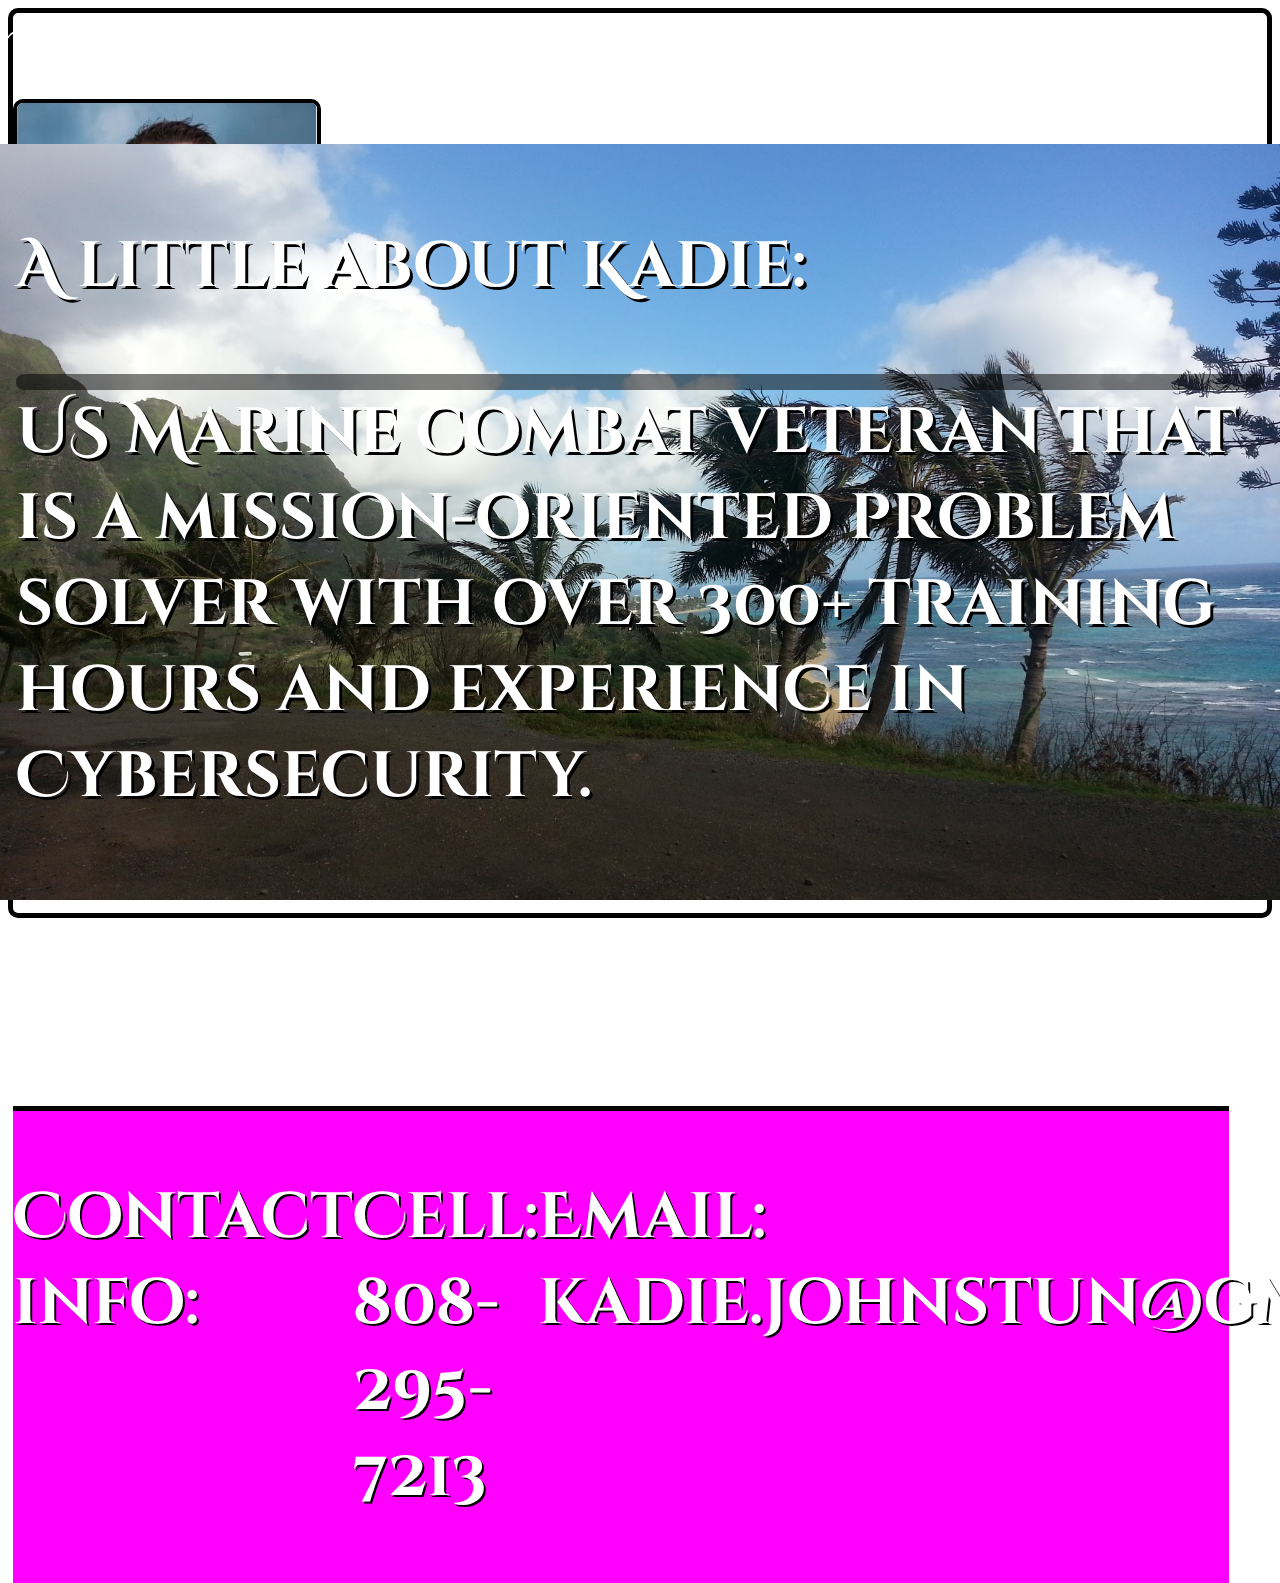
<file: index.html>
<!DOCTYPE html>
<html lang="en">
<head>
    <meta charset="UTF-8">
    <meta http-equiv="X-UA-Compatible" content="IE=edge">
    <meta name="viewport" content="width=device-width, initial-scale=1.0">
    <title>Kadie's Online Resume</title>
    <link rel="stylesheet" href="index.css">
    <link href='https://fonts.googleapis.com/css?family=Cinzel Decorative' rel='stylesheet'>
</head>
<body>
    
    <header> David aka 'Kadie' Johnstun
        <img src="profile.jpg" alt="">
    </header>
    <div class="container">
        <nav>
            <ul>
                <a href="bio.html"><li>Bio</li></a>
                <p>Get to know the man</p>
                <a href="experience.html"><li>Experience</li></a>
                <p>Professional and Academic Experience</p>
                <a href="portfolio.html"><li>Portfolio</li></a>
                <p>Examples</p>
            
        </ul>
        </nav>
        <article>
            <p>A little about Kadie:
            <div></div>
            US Marine combat veteran that is a mission-oriented problem solver with over 300+ training hours and experience in Cybersecurity. 
            </p>
        </article>
    </div>
    <footer>
        <p>Contact info: </p>
        <p>Cell: 808-295-7213</p>
        <p>Email: kadie.johnstun@gmail.com</p>
    </footer> 
</body>
</html>
</file>
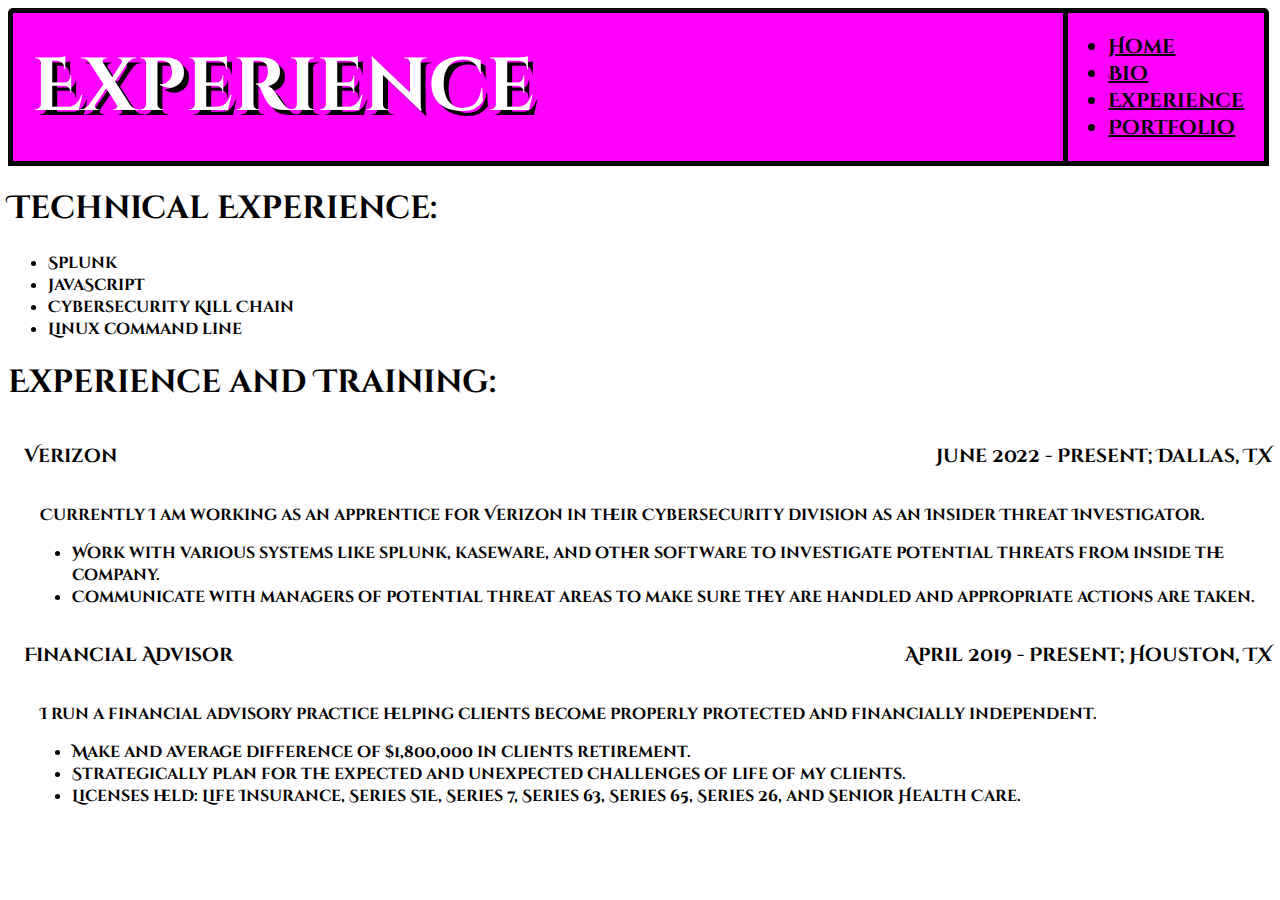
<file: experience.html>
<!DOCTYPE html>
<html lang="en">
<head>
    <meta charset="UTF-8">
    <meta http-equiv="X-UA-Compatible" content="IE=edge">
    <meta name="viewport" content="width=device-width, initial-scale=1.0">
    <title>Document</title>
    <link rel="stylesheet" href="experience.css">
    <link href='https://fonts.googleapis.com/css?family=Cinzel Decorative' rel='stylesheet'>

</head>
<body>
    <div class="container">
        <header>Experience</header>
        <nav class="pages">
            <ul class="pages">
                <a id="buttons" href="index.html"><li>Home</li></a>
                <a id="buttons" href="bio.html"><li>Bio</li></a>
                <a id="buttons" href="experience.html"><li>Experience</li></a>
                <a id="buttons" href="portfolio.html"><li>Portfolio</li></a>
            
            </ul>
        </nav>
    </div>
    <section>
        <H1 id="technical_experience">Technical Experience:</H1>
            <ul>
                <li>Splunk</li>
                <li>javaScript</li>
                <li>Cybersecurity Kill Chain</li>
                <li>Linux command line</li>
            </ul>
        <H1 id="experienc&training">Experience and Training:</H1>
            <div id="company">
                <h3>Verizon</h3>
                <h3>June 2022 - Present; Dallas, TX</h3></div>
            <p id="companyDescription">Currently I am working as an apprentice for Verizon in their Cybersecurity division as an Insider Threat Investigator.</p>
                <ul id="companyBullets">
                    <li>Work with various systems like splunk, kaseware, and other software to investigate potential threats from inside the company.</li>
                    <li>Communicate with managers of potential threat areas to make sure they are handled and appropriate actions are taken.</li>
                </ul>
                <div id="company">
                    <h3>Financial Advisor</h3>
                    <h3>April 2019 - Present; Houston, TX</h3></div>
                <p id="companyDescription">I run a financial advisory practice helping clients become properly protected and financially independent.</p>
                    <ul id="companyBullets">
                        <li>Make and average difference of $1,800,000 in clients retirement.</li>
                        <li>Strategically plan for the expected and unexpected challenges of life of my clients. </li>
                        <li>Licenses held: Life Insurance, Series SIE, Series 7, Series 63, Series 65, Series 26, and Senior Health Care.</li>
                    </ul>
    </section>
    
</body>
</html>
</file>
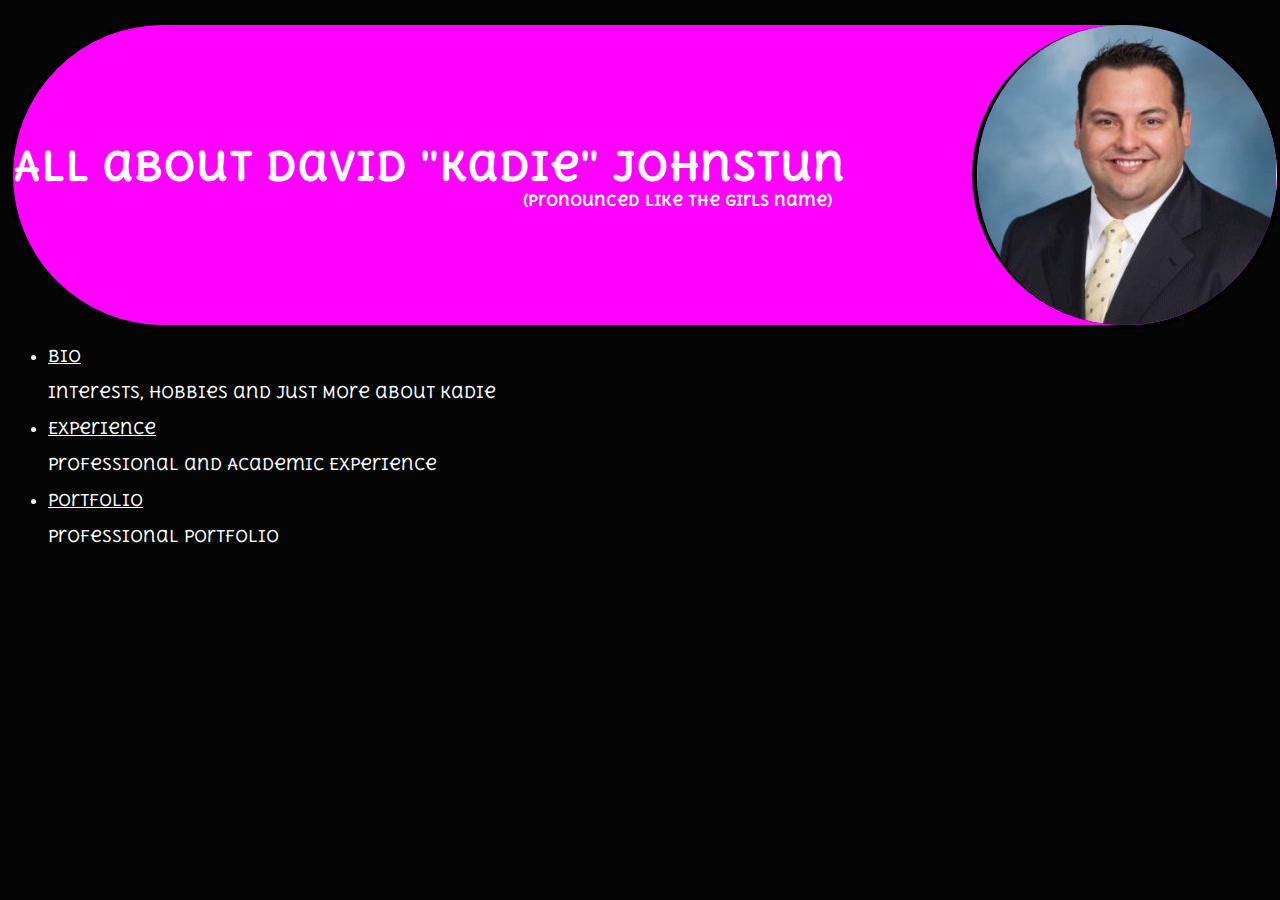
<file: home.html>
<!DOCTYPE html>
<html lang="en">
<head>
    <meta charset="UTF-8">
    <meta http-equiv="X-UA-Compatible" content="IE=edge">
    <meta name="viewport" content="width=device-width, initial-scale=1.0">
    <title>Public Profile</title>
    <link rel="stylesheet" href="home.css">
    <link href='https://fonts.googleapis.com/css?family=Delius Unicase' rel='stylesheet'>
</head>
<body>
    <nav class="header">
        <header>All about David "Kadie" Johnstun
            <div>(pronounced like the girls name)</div>
            
        </header>
        <img src="profile.jpg" alt="">
        
        
    </nav>
    <nav class="pages">
        <ul>
        <a href="bio.html"><li>Bio</li></a>
            <p>Interests, Hobbies and Just More about Kadie</p>
        <a href="experience.html"><li>Experience</li></a>
            <p>Professional and Academic Experience</p>
        <a href="portfolio.html"><li>Portfolio</li></a>
            <p>Professional Portfolio</p>
    </ul>
</nav>
</body>
</html>
</file>
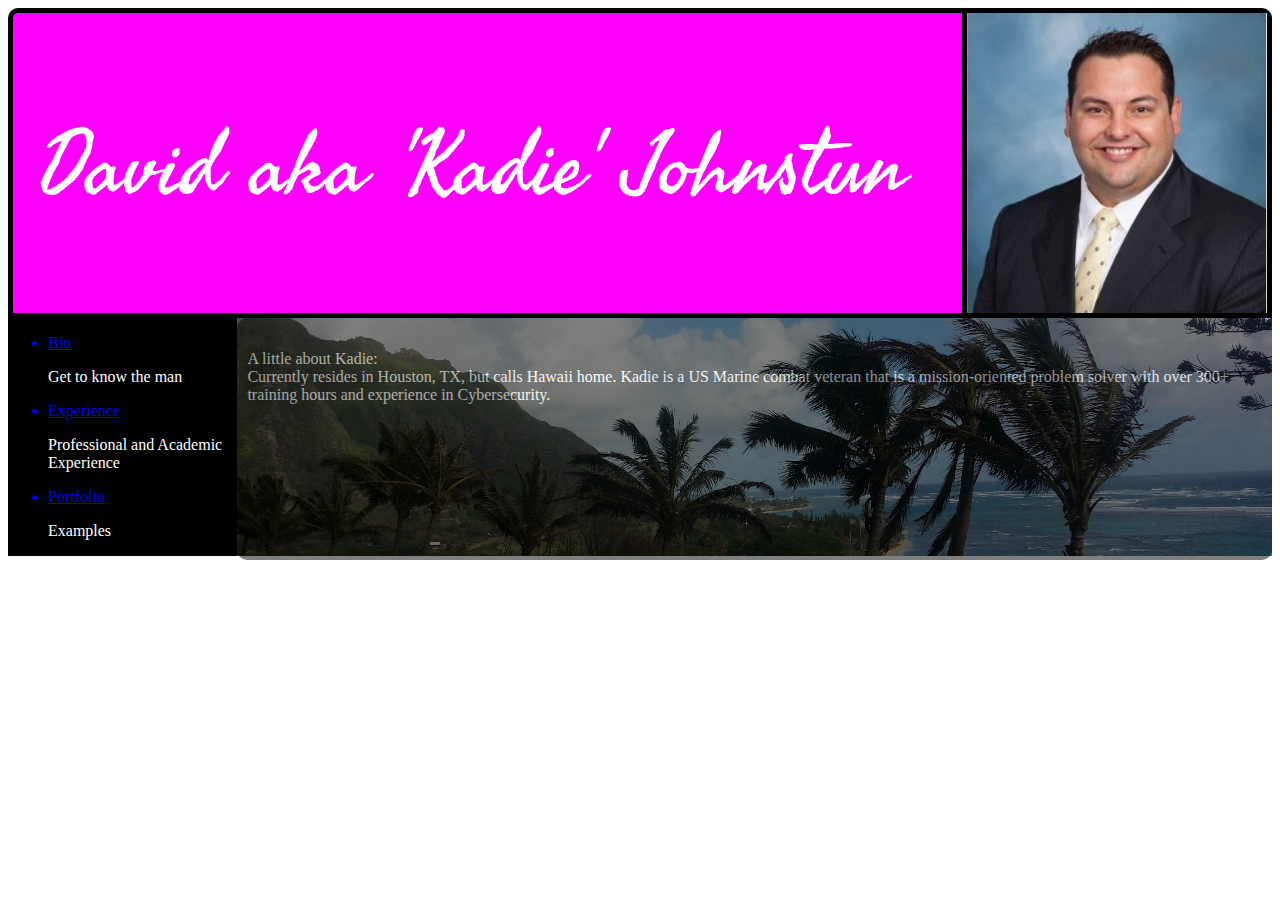
<file: home2.html>
<!DOCTYPE html>
<html lang="en">
<head>
    <meta charset="UTF-8">
    <meta http-equiv="X-UA-Compatible" content="IE=edge">
    <meta name="viewport" content="width=device-width, initial-scale=1.0">
    <title>Kadie Johnstun</title>
    <link href='https://fonts.googleapis.com/css?family=Freehand' rel='stylesheet'>
    <link rel="stylesheet" href="home2.css">
</head>
<body>
    <div class="container1">
        <header>David aka 'Kadie' Johnstun</header>
        <img id="profile" src="profile.jpg">
    </div>
    <div class="container2">
        <nav>
            <ul>
                <a href="bio.html"><li>Bio</li></a>
                <p>Get to know the man</p>
                <a href="experience.html"><li>Experience</li></a>
                <p>Professional and Academic Experience</p>
                <a href="portfolio.html"><li>Portfolio</li></a>
                <p>Examples</p>
        </nav>
        <article>
            <div>
                <p>A little about Kadie:
                <br>
                Currently resides in Houston, TX, but calls Hawaii home. Kadie is a US Marine combat veteran that is a mission-oriented problem solver with over 300+ training hours and experience in Cybersecurity. 
                </p>
            </div>
        </article>
    </div>

    
</body>
</html>
</file>
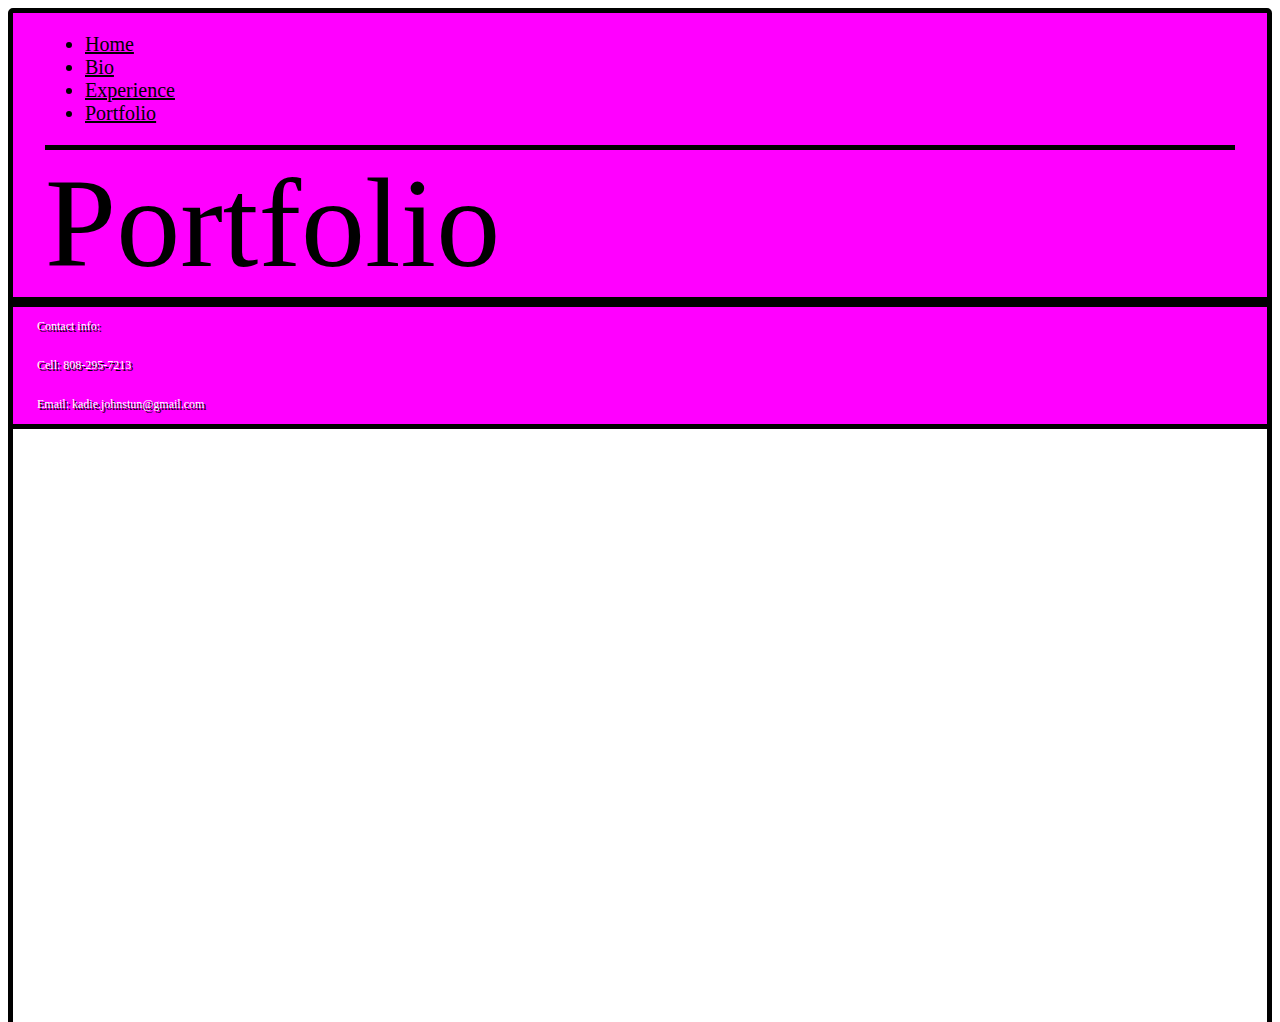
<file: portfolio.html>
<!DOCTYPE html>
<html lang="en">
<head>
    <meta charset="UTF-8">
    <meta http-equiv="X-UA-Compatible" content="IE=edge">
    <meta name="viewport" content="width=device-width, initial-scale=1.0">
    <title>Kadie's Online Resume</title>
    <link rel="stylesheet" href="portfolio.css">
</head>
<body>
    <div class="container">
        <header>Portfolio</header>
        <nav class="pages">
            <ul class="pages">
                <a id="buttons" href="index.html"><li>Home</li></a>
                <a id="buttons" href="bio.html"><li>Bio</li></a>
                <a id="buttons" href="experience.html"><li>Experience</li></a>
                <a id="buttons" href="portfolio.html"><li>Portfolio</li></a>
            
            </ul>
        </nav>
    </div>
    <div class="container2">
        <!-- <a href="https://kadiejohnstun.github.io/profile/"><img src="https://png.monster/wp-content/uploads/2022/02/png.monster-703.png" alt=""></a> -->
        <footer>
            <p>Contact info: </p>
            <p>Cell: 808-295-7213</p>
            <p>Email: kadie.johnstun@gmail.com</p>
        </footer>
</div>
</body>
</html>
</file>
<file: index.css>
html, body{
    height: 100%; 
    color: white;  
}
body{
    font-family: cinzel decorative;
    border: 5px solid black;
    border-radius: 10px;
    
}
div.container1{
    background-color: fuchsia;
    border-bottom: 5px solid black;
    border-radius: 5px 10px 0px 0px;
    display: flex;
    flex-direction: row;
    justify-content: space-between;
    align-items: center;
    max-height: 15%;
    font-size: 75px;
    padding-left: 1em;
    font-weight: bolder;
    text-shadow: 3px 3px black;
    
   
}
header img{
    border-radius: 10px 10px 0px 10px;
    max-height: 15%;
    border: 4px solid black;


}
div.container{
   display: flex;
   flex-direction: row;
   min-height: 75%;
    

}
article{
    border: 0px 5px 5px solid black;
    background-image: url(kualoa.jpg);
    background-size: cover;
    background-position: center;
    padding: 1rem;
    font-size: 30px;
    text-shadow: 3px 3px black;
    font-weight: bold;
    
}
nav{
    background-color: black;
    min-width: 15%;
    font-size: 30px;
}
ul li{
    font-weight: bolder;

}
ul p{
    font-size: 15px;
}
nav a{
    color: white
}
footer{
    color: white;
    background-color: fuchsia;
    border-top: 5px solid black;
    display: flex;
    justify-content: space-around;
    text-shadow: 2px 2px black;
    font-weight: bold;
    max-height: 100%;
    position: bottom;
    
}
article div{
    background-color: black;
    border-radius: 10px;
    min-height: 95%;
    opacity: .5;
    padding-left: 10px;
    padding-top: 1rem;
    padding-right: 10px;
}
article div p{
    text-shadow: 2px 2px black;
}
@media screen and (max-width: 1389px){
    body{
        display: flex;
        flex-direction: column;
        min-height: 100%;
    }
    header{
        block-size: fit-content;
        font-size: 5vw;
    }
    header img{
        max-height: 100%;
        max-width: 25%;
    }
    div.container{
        display: flex;
        flex-direction: column;
        block-size: fit-content;
        font-size: 5vw;
    }
    article{
        block-size: fit-content;
        font-size: 5vw;
        position: fixed;
        bottom: 0;
        left: 0;
    }
    footer{
        max-width: 97%;
        max-height: fit-content;
        block-size: fit-content;
        font-size: 5vw;
    }
} 
/* body{
    font-family: cinzel decorative;
    border: 5px solid black;
    border-radius: 10px; 
    color: white;  
    min-height: 100%;
}
div.container1{
    display: flex;
    background-color: fuchsia;
    justify-content: space-between;
    align-items: center;
    border-bottom: 5px solid black;
    font-weight: bolder;
    max-width: 100%;

}
header{
    padding-left: 1em;
    font-size: 75px;
    text-shadow: 5px 5px black;
}
img #header{
    size: 75%;
}
div.container{
    display: flex;
    min-height: 100%;
}
nav a{
    color: white;
    font-size: 2em;
}
div nav{
    background-color: black;
}
article div{
    background-color: black;
    border-radius: 10px;
    min-height: 95%;
    opacity: .5;
    padding-left: 1em;
    padding-top: 1rem;
    padding-right: 1em;
}
article{
    border: 0px 5px 5px solid black;
    background-image: url(kualoa.jpg);
    background-size: cover;
    background-position: center;
    padding: 1em;
    font-size: 2em;
}

footer{
    display: flex;
    justify-content: space-between;
    text-shadow: 2px 2px black;
    font-weight: bolder;
    background-color: fuchsia;
    border-top: 5px solid black;
}
@media screen and (max-width: 1389px){
    body{
        display: flex;
        flex-direction: column;
        min-height: 100%;
    }
    header{
        block-size: fit-content;
        font-size: 5vw;
    }
    header img{
        max-height: 100%;
        max-width: 25%;
    }
    div.container{
        display: flex;
        flex-direction: column;
        block-size: fit-content;
        font-size: 5vw;
    }
    article{
        block-size: fit-content;
        font-size: 5vw;
        position: fixed;
        bottom: 0;
        left: 0;
    }
    footer{
        max-width: 97%;
        max-height: fit-content;
        block-size: fit-content;
        font-size: 5vw;
    } */
</file>
<file: experience.css>
body{
    font-family: cinzel decorative;
    font-weight: bold;    
}
div.container{
    display: flex;
    flex-direction: row;
    font-size: 20px;
    color black;
    width: 100%;
    justify-content: space-between;  
    background-color: fuchsia;
    border: 5px solid black;
    color: white;
    max-width: 99%;
    border-radius: 5px 5px 0px 0px;
}
header{
    display: flex;
    align-items: center;
    font-size: 75px;
    padding-left: .25em;
    color: white;
    text-shadow: 5px 5px black;
}
.pages #buttons{
    color: black;
    font-weight: bold;
   
}.container nav{
    border-left: 5px solid black;
    padding-right: 1em;
}
#company{
    padding-left: 1em;
}
#companyDescription{
    padding-left: 2em;
}
#companyBullets{
    padding-left: 4em;
}
div#company{
    display: flex;
    justify-content: space-between;
}
</file>
<file: home.css>
*{
    font-family: Delius Unicase;
    color: white
}
nav.header{
    display: flex;
    justify-content: space-between;
    align-items: center;
    font-size: 40px;
    font-weight: 700;
    margin-top: 20px;
    margin-bottom:10px;
    width: 100%;
    border: 5px solid black;
    background-color: fuchsia;
    border-radius: 10em;
}
body{
    background-color: rgb(5, 5, 5);
    color: white;
}
img{
    border-left: 5px solid black;
    border-radius: 10em;
}
header div{
    font-size: 15px;
    padding-left: 510px;
}
</file>
<file: home2.css>
body{
    color: white;

}
div.container1{
    display: flex;
    justify-content: space-between;
    align-items: center;
    font-family: freehand;
    font-size: 10vh;
    background-color: fuchsia;
    border: 5px solid black;
    padding-left: 25px;
    border-radius: 10px 10px 0px 0px;
}
#profile{
    border-left: 5px solid black;
}
div.container2{
    display: flex;
    min-width: 100%
}
nav{
    background-color: black;
}
article{
    background-image: url(kualoa.jpg);
    background-size: cover;
    background-position: center;
}article div{
    background-color: black;
    border-radius: 10px;
    min-height: 95%;
    opacity: .5;
    padding-left: 10px;
    padding-top: 1rem;
    padding-right: 10px;
}
</file>
<file: portfolio.css>
body{
    height: 100vh;
    /* border: 5px solid black;
    border-radius: 5px; */
}
ul{
    /* display: flex;
    flex-direction: row; */
    font-size: 20px;
    color: black;
    width: 100%;
    justify-content: space-around;
    
}
div.container{
    display: flex;
    justify-content: space-between;
    padding-left: 2em;
    padding-right: 2em;
    background-color: fuchsia;
    border: 5px solid black;
    border-radius: 5px 5px 0px 0px;
}
header{
    font-size: 15vh;
}
ul a{
    color: black;
}
a img{
    max-block-size: 5em;
    
}
div.container2{
    display: flex;
    flex-direction: column;
    min-height: 80vh;
    justify-content: space-between;
    border-left: 5px solid black;
    border-right: 5px solid black;
    
}
footer{
    display: flex;
    justify-content: space-around;
    background-color: fuchsia;
    border-top: 5px solid black;
    border-bottom: 5px solid black;
    position: relative;
    color: white;
    text-shadow: 2px 2px black;
    font-size: 2em;
}
@media screen and (max-width: 1389px){
    div.container{
        block-size: fit-content;
        font-size: 1em;
        display: flex;
        flex-direction: column-reverse;
    }
    header{
        font-size: 10vw;
    }
    nav{
        border-bottom: 5px solid black;
        min-width: 100%;
    }
    footer{
        display: flex;
        flex-direction: column;
        block-size: fit-content;
        font-size: .75em;
        max-height: 10%;
        padding-left: 2em;
    }
}
</file>
